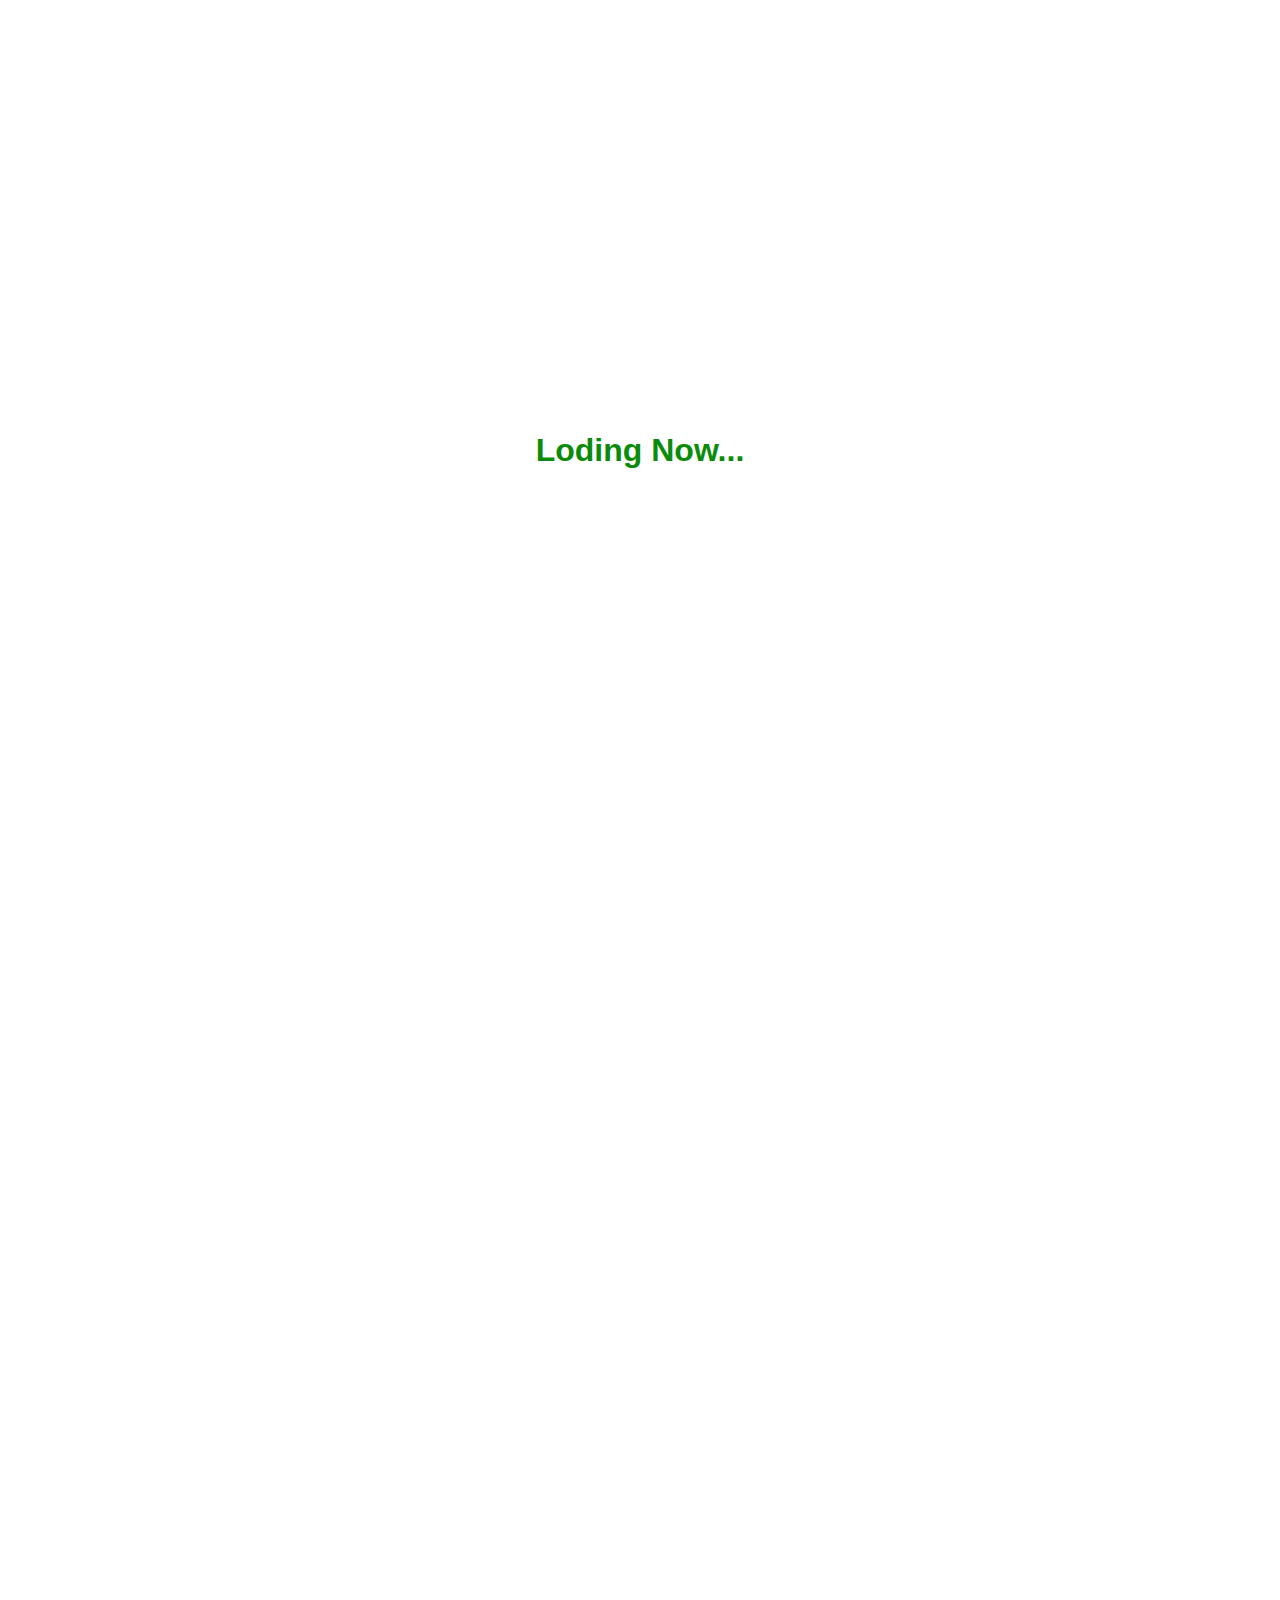
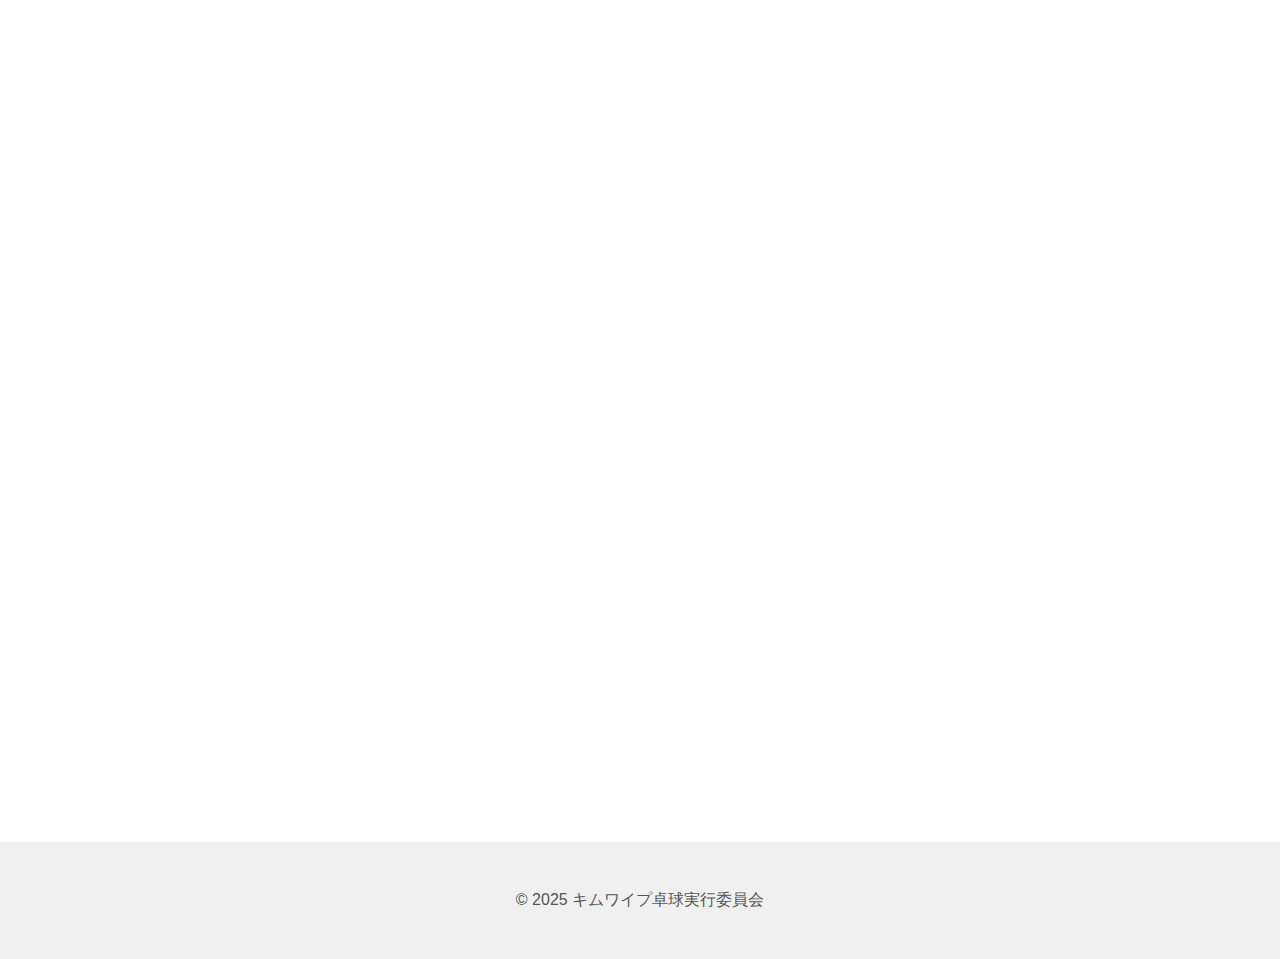
<file: index.html>
<!DOCTYPE html>
<html lang="ja">
<head>
  <meta charset="UTF-8">
  <meta name="viewport" content="width=device-width, initial-scale=1.0">
  <title>キムワイプ卓球</title>
  <link rel="stylesheet" href="https://cdnjs.cloudflare.com/ajax/libs/font-awesome/6.5.0/css/all.min.css">
  <style>
    html { scroll-padding-top: 160px; }
    body {
      font-family: 'Helvetica Neue', sans-serif;
      margin: 0; padding: 0;
      color: #333;
      background: url('background.png') no-repeat center center fixed;
      background-size: cover;
      scroll-behavior: smooth;
    }

    header {
      position: sticky;
      top: 0;
      z-index: 100;
    }
    .header-top {
      background: rgba(0,128,0,0.85);
      color: white;
      text-align: center;
      padding: 2rem;
      transition: opacity 0.5s ease;
    }
    .header-top.hidden { opacity: 0; height: 0; padding: 0; overflow: hidden; }

    nav.sticky-nav {
      background: rgba(0,128,0,0.95);
      display: flex;
      justify-content: center;
      flex-wrap: wrap;
      gap: 1rem;
      padding: 1rem 0;
      position: sticky;
      top: 0;
      z-index: 101;
    }
    nav.sticky-nav a {
      color: white;
      text-decoration: none;
      font-weight: bold;
      transition: color 0.3s, transform 0.3s;
    }
    nav.sticky-nav a:hover {
      color: #c8ffb0;
      transform: scale(1.1);
    }

    section {
      max-width: 900px;
      width: 90%;
      margin: 2rem auto;
      padding: 1.5rem;
      background: rgba(255,255,255,0.9);
      border-radius: 12px;
      box-shadow: 0 4px 10px rgba(0,0,0,0.1);
      opacity: 0;
      transform: translateY(30px);
      transition: all 0.8s ease;
    }
    section.visible { opacity: 1; transform: translateY(0); }

    h2 { border-left: 6px solid #0a8c0a; padding-left: 0.5rem; margin-bottom: 1rem; }
    ul { line-height: 1.8; }

    .sns-links {
      display: flex;
      justify-content: center;
      gap: 1rem;
      flex-wrap: wrap;
    }
    .sns-links a {
      margin-right: 1rem;
      text-decoration: none;
      color: #0a8c0a;
      font-weight: bold;
      font-size: 1.2rem;
      transition: color 0.3s;
    }
    .sns-links a:hover { color: #4caf50; }
    .sns-links i { margin-right: 0.5rem; }

    footer {
      text-align: center;
      padding: 2rem;
      margin-top: 2rem;
      background: rgba(238,238,238,0.9);
      color: #555;
    }

    form {
      display: flex;
      flex-direction: column;
      gap: 15px;
      max-width: 600px;
      margin: 0 auto;
    }
    form input, form textarea, form button {
      width: 100%;
      box-sizing: border-box;
      padding: 0.8rem;
      border-radius: 6px;
      border: 1px solid #ccc;
      font-size: 1rem;
    }
    form {
      background-color: #0a8c0a;
      color: white;
      border: none;
      cursor: pointer;
      transition: background-color 0.3s;
    }
    form :hover { background-color: #4caf50; }

    #loader {
      position: fixed;
      top: 0; left: 0;
      width: 100%; height: 100%;
      background: #fff;
      display: flex;
      justify-content: center;
      align-items: center;
      z-index: 9999;
      font-size: 2rem;
      font-weight: bold;
      color: #0a8c0a;
      opacity: 1;
      transition: opacity 0.5s ease;
    }
    #loader.hidden { opacity: 0; pointer-events: none; }

    @media (max-width: 600px) {
      header, section, footer { padding: 1rem; }
      nav.sticky-nav a { font-size: 0.9rem; }
      form input, form textarea, form button { font-size: 0.9rem; }
      iframe { width: 100%; height: 300px; }
    }
    
  </style>
</head>
<body>

<div id="loader">Loding Now...</div>

<header>
  <div class="header-top" id="headerTop">
    <h1>キムワイプ卓球</h1>
    <p>～スクロースしてください～</p>
  </div>
  <nav class="sticky-nav">
    <a href="#info">基本情報</a>
    <a href="#overview">概要</a>
    <a href="#sns">SNS</a>
    <a href="#access">アクセス</a>
    <a href="#contact">お問い合わせ</a>
    <a href="#support">協賛・後援</a>
    <a href="#survey">アンケート</a>
    <a href="history.html">京大について</a>
  </nav>
</header>

<section id="info">
  <h2>基本情報</h2>
  <ul>
    <li><strong>開催日:</strong> 2025年9月13日、9月14日</li>
    <li><strong>時間:</strong> 13日　13時～15時</li>
    <li><strong>時間:</strong> 14日　09時30分～15時</li>
    <li><strong>場所:</strong> 校内4階405講義室</li>
  </ul>
</section>

<section id="overview">
  <h2>概要</h2>
  <p>キムワイプ卓球、通称キム卓とは、キムワイプの箱を用いてピンポン玉を打ち合うサイエンティフィックスポーツです。<br>このキムワイプ卓球を通じてスポーツをすることの面白さを体感していただければと思います。</p>
</section>

<section id="sns">
  <h2>SNSのご紹介</h2>
  <div class="sns-links">
    <a href="https://twitter.com/2025sthkimwipe" target="_blank"><i class="fab fa-twitter"></i>公式Twitter(X)</a>
    <a href="https://instagram.com/2025sthkimwipe.tabletennis" target="_blank"><i class="fab fa-instagram"></i>公式Instgram</a>
    <a href="https://www.metro.ed.jp/kagakugijyutu-h/" target="_blank"><i class="fas fa-school"></i>都立科学技術高校ホームページ</a>
  </div>
</section>

<section id="access">
  <h2>アクセス</h2>
  <p>東京メトロ半蔵門線「住吉」駅または都営新宿線「住吉」駅「西大島」駅下車徒歩８分</p>
  <iframe src="https://www.google.com/maps/embed?pb=!1m18!1m12!1m3!1d810.1467929249502!2d139.82121965681807!3d35.68716580190954!2m3!1f0!2f0!3f0!3m2!1i1024!2i768!4f13.1!3m3!1m2!1s0x601888e6f889ee21%3A0xe63d216bd0ffd414!2z5p2x5Lqs6YO956uL56eR5a2m5oqA6KGT6auY562J5a2m5qCh!5e0!3m2!1sja!2sjp!4v1755871832310!5m2!1sja!2sjp" width="100%" height="600" style="border:0;" allowfullscreen="" loading="lazy" referrerpolicy="no-referrer-when-downgrade"></iframe>
</section>

<section id="contact">
  <h2>お問い合わせ</h2>
    <div class="sns-links">
  <a href="mailto:2025sthkimwipe.tabletennis@gmail.com?subject=お問い合わせ" class="form">
    お問い合わせ
  </a>
  </div>
</section>

<section id="support">
  <h2>協賛・後援</h2>
  <p>本イベントは以下の皆さまのご協力により開催されています。</p>
  <ul>
    協賛:<br>
        <a href="https://www.iktta.org/index.ja.html" target="_blank">国際キムワイプ卓球協会様</a><br>
        <a href="https://x.com/jp_kimwipes" target="_blank">日本キムワイプ連盟様</a><br>
    後援:<br>
        <a href="https://ut.tokyo.jp.iktta.org" target="_blank">東京大学キムワイプ卓球会様</a><br>
        <a href="https://x.com/jkwiperkimwipe" target="_blank">京都大学キムワイプ卓球サークル様</a><br>
  </ul>
</section>

<section id="survey">
  <h2>アンケート</h2>
  <div class="sns-links">
  <a href="https://docs.google.com/forms/d/e/1FAIpQLSci8YZQ3rsLNuQyyO7v1elv-burU7Kwsm15o8QtciGU_FLBxw/viewform" target="_blank"><i class="fa-solid fa-layer-group"></i>アンケートリンク</a>
  </div>
</section>

<footer>
  <p>&copy; 2025 キムワイプ卓球実行委員会</p>
</footer>

<script>
  // ローディング
  window.addEventListener('load', () => {
    const loader = document.getElementById('loader');
    setTimeout(() => { loader.classList.add('hidden'); }, 2000);
  });

  // セクションのフェードイン + タイトルスクロール非表示
  document.addEventListener('scroll', () => {
    document.querySelectorAll('section').forEach(sec => {
      const rect = sec.getBoundingClientRect();
      if(rect.top < window.innerHeight - 100) sec.classList.add('visible');
    });

    const headerTop = document.getElementById('headerTop');
    if(window.scrollY > 50){
      headerTop.classList.add('hidden');
    } else {
      headerTop.classList.remove('hidden');
    }
  });
</script>

</body>
</html>
</file>
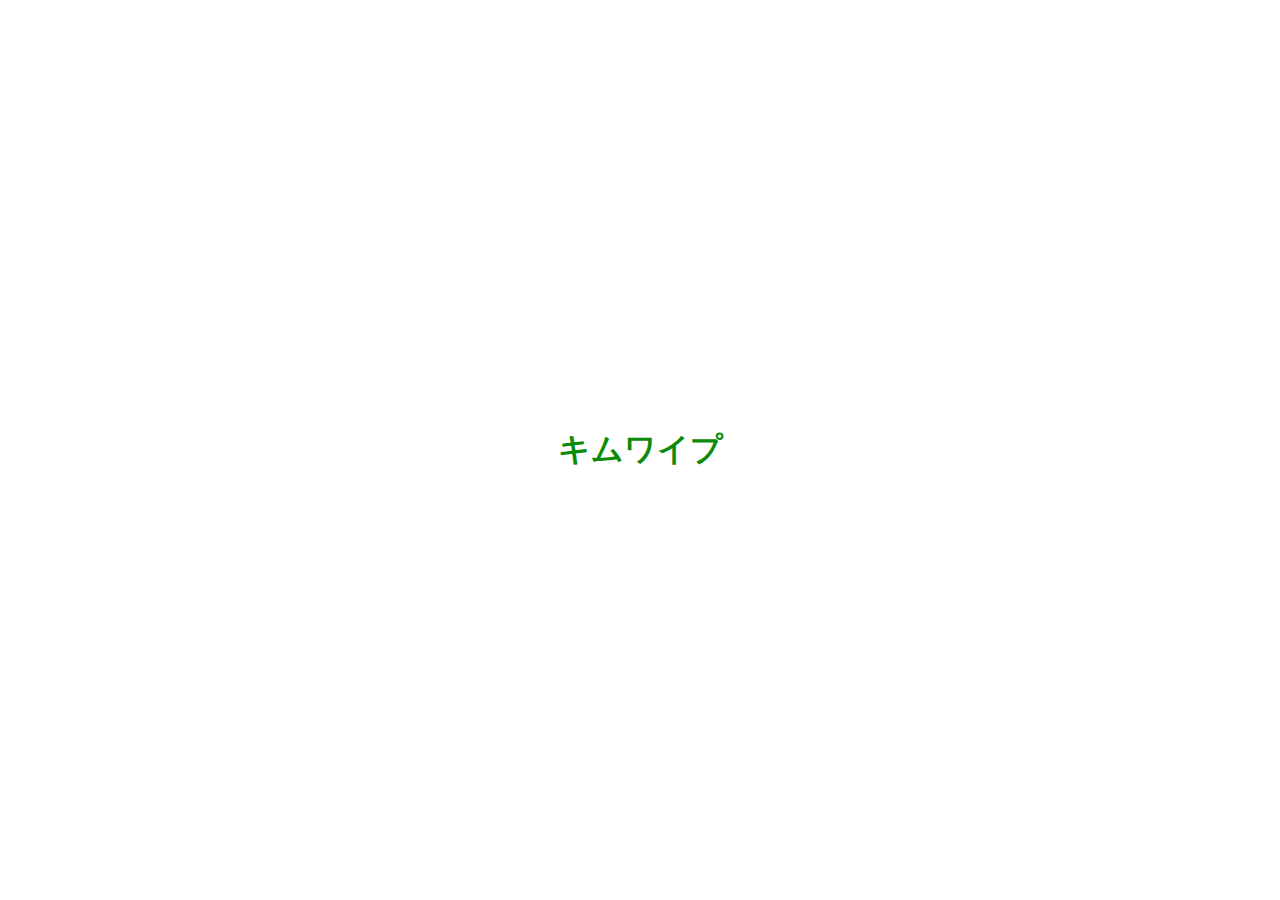
<file: history.html>
<!DOCTYPE html>
<html lang="ja">
<head>
  <meta charset="UTF-8">
  <meta name="viewport" content="width=device-width, initial-scale=1.0">
  <title>キムワイプ卓球 - 成り立ち</title>
  <link rel="stylesheet" href="https://cdnjs.cloudflare.com/ajax/libs/font-awesome/6.5.0/css/all.min.css">
  <style>
    html { scroll-padding-top: 160px; }
    body {
      font-family: 'Helvetica Neue', sans-serif;
      margin: 0;
      padding: 0;
      color: #333;
      background: url('background.png') no-repeat center center fixed;
      background-size: cover;
      scroll-behavior: smooth;
    }
    header {
      background: rgba(0, 128, 0, 0.85);
      color: white;
      padding: 2rem;
      text-align: center;
      position: sticky;
      top: 0;
      z-index: 100;
    }
    nav {
      display: flex;
      justify-content: center;
      flex-wrap: wrap;
      gap: 1rem;
      margin-top: 1rem;
    }
    nav a {
      color: white;
      text-decoration: none;
      font-weight: bold;
      transition: color 0.3s, transform 0.3s;
    }
    nav a:hover {
      color: #c8ffb0;
      transform: scale(1.1);
    }
    section {
      max-width: 900px;
      width: 90%;
      margin: 2rem auto;
      padding: 1.5rem;
      background: rgba(255,255,255,0.9);
      border-radius: 12px;
      box-shadow: 0 4px 10px rgba(0,0,0,0.1);
      opacity: 0;
      transform: translateY(30px);
      transition: all 0.8s ease;
    }
    section.visible {
      opacity: 1;
      transform: translateY(0);
    }
    h2 {
      border-left: 6px solid #0a8c0a;
      padding-left: 0.5rem;
      margin-bottom: 1rem;
    }
    p, ul {
      line-height: 1.8;
    }
    .sns-links {
      display: flex;
      justify-content: center;
      gap: 1rem;
      flex-wrap: wrap;
    }
    .sns-links a {
      text-decoration: none;
      color: #0a8c0a;
      font-weight: bold;
      font-size: 1.2rem;
      transition: color 0.3s;
    }
    .sns-links a:hover {
      color: #4caf50;
    }
    .sns-links i {
      margin-right: 0.5rem;
    }
    #loader {
      position: fixed;
      top: 0;
      left: 0;
      width: 100%;
      height: 100%;
      background: #fff;
      display: flex;
      justify-content: center;
      align-items: center;
      z-index: 9999;
      font-size: 2rem;
      font-weight: bold;
      color: #0a8c0a;
      opacity: 1;
      transition: opacity 0.5s ease;
    }
    #loader.hidden {
      opacity: 0;
      pointer-events: none;
    }
    @media (max-width: 600px) {
      header, section {
        padding: 1rem;
      }
      nav a {
        font-size: 0.9rem;
      }
    }
  </style>
  <script>
    window.addEventListener('load', () => {
      const loader = document.getElementById('loader');
      setTimeout(() => {
        loader.classList.add('hidden');
      }, 2000);
    });

    document.addEventListener('scroll', () => {
      document.querySelectorAll('section').forEach(sec => {
        const rect = sec.getBoundingClientRect();
        if (rect.top < window.innerHeight - 100) {
          sec.classList.add('visible');
        }
      });
    });
  </script>
</head>
<body>

<div id="loader">キムワイプ</div>

<header>
  <h1>キムワイプ卓球 成り立ち</h1>
  <nav>
    <a href="index.html">トップに戻る</a>
    <a href="#history">成り立ち</a>
    <a href="#sns">SNS</a>
  </nav>
</header>

<section id="history">
  <h2>成り立ち</h2>
  <p>成り立ち<br>
     成り立ち</p>
  <p>只今開発中</p>
</section>

<section id="sns">
  <h2>SNSのご紹介</h2>
  <div class="sns-links">
    <a href="https://twitter.com/2025sthkimwipe" target="_blank"><i class="fab fa-twitter"></i>公式Twitter(X)</a>
    <a href="https://instagram.com/sthkimwipe" target="_blank"><i class="fab fa-instagram"></i>公式Instgram</a>
  </div>
</section>

<footer>
  <p>&copy; 2025 キムワイプ卓球実行委員会</p>
</footer>

</body>
</html>
</file>
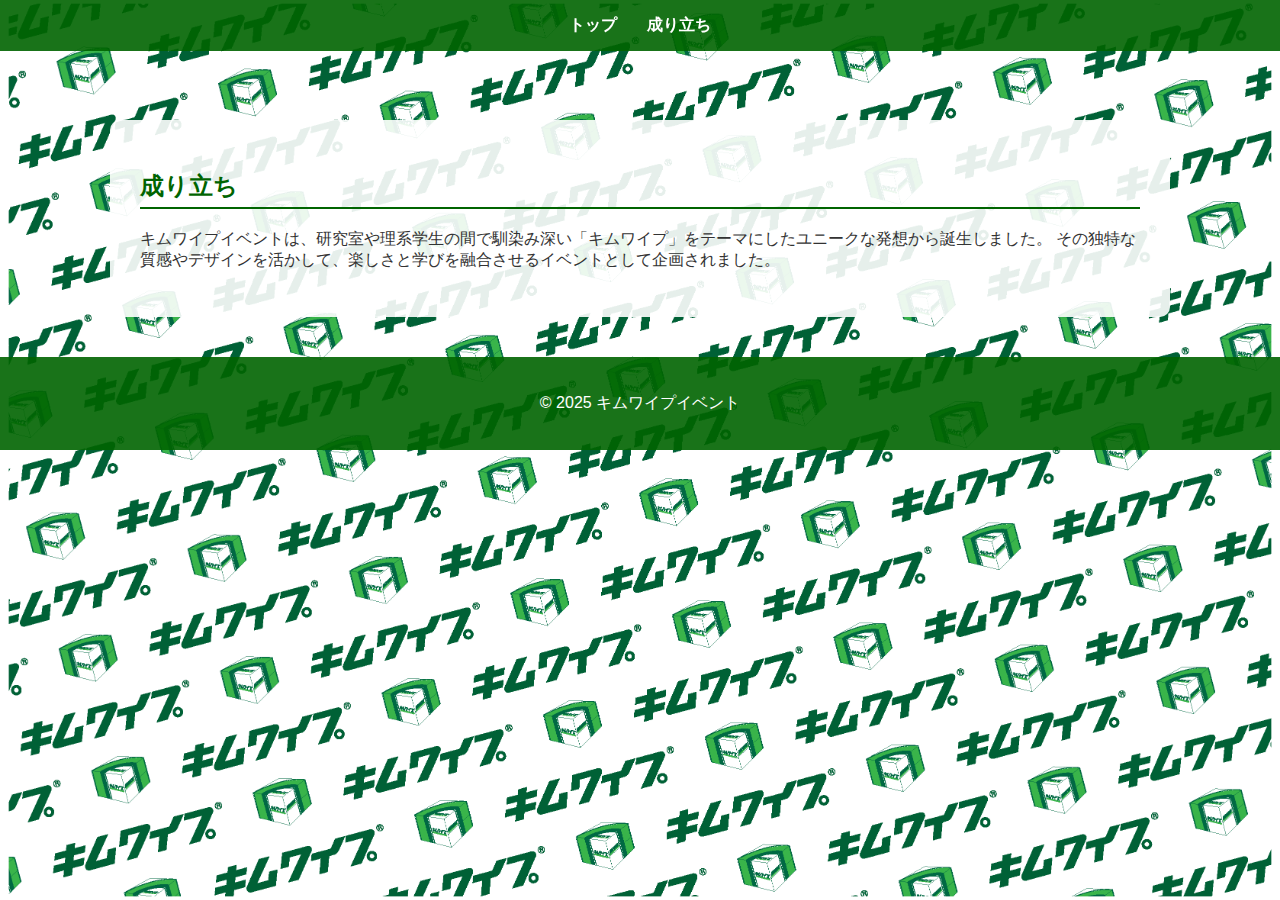
<file: histry.html>
<!DOCTYPE html>
<html lang="ja">
<head>
  <meta charset="UTF-8">
  <meta name="viewport" content="width=device-width, initial-scale=1.0">
  <title>成り立ち - キムワイプイベント</title>
  <style>
    body {
      margin: 0;
      font-family: Arial, sans-serif;
      background: url('background.png') no-repeat center center fixed;
      background-size: cover;
      color: #333;
    }
    header {
      position: fixed;
      top: 0;
      width: 100%;
      background: rgba(0, 100, 0, 0.9);
      color: white;
      padding: 15px 0;
      text-align: center;
      z-index: 1000;
    }
    nav ul {
      margin: 0;
      padding: 0;
      list-style: none;
      display: flex;
      justify-content: center;
    }
    nav ul li {
      margin: 0 15px;
    }
    nav ul li a {
      color: white;
      text-decoration: none;
      font-weight: bold;
    }
    section {
      max-width: 1000px;
      margin: 120px auto 40px auto;
      background: rgba(255,255,255,0.9);
      padding: 30px;
      border-radius: 10px;
    }
    h2 {
      color: #006400;
      border-bottom: 2px solid #006400;
      padding-bottom: 5px;
    }
    footer {
      text-align: center;
      padding: 20px;
      background: rgba(0,100,0,0.9);
      color: white;
    }
  </style>
</head>
<body>
  <header>
    <nav>
      <ul>
        <li><a href="index.html">トップ</a></li>
        <li><a href="history.html">成り立ち</a></li>
      </ul>
    </nav>
  </header>

  <section>
    <h2>成り立ち</h2>
    <p>
      キムワイプイベントは、研究室や理系学生の間で馴染み深い「キムワイプ」をテーマにしたユニークな発想から誕生しました。
      その独特な質感やデザインを活かして、楽しさと学びを融合させるイベントとして企画されました。
    </p>
  </section>

  <footer>
    <p>&copy; 2025 キムワイプイベント</p>
  </footer>
</body>
</html>
</file>
